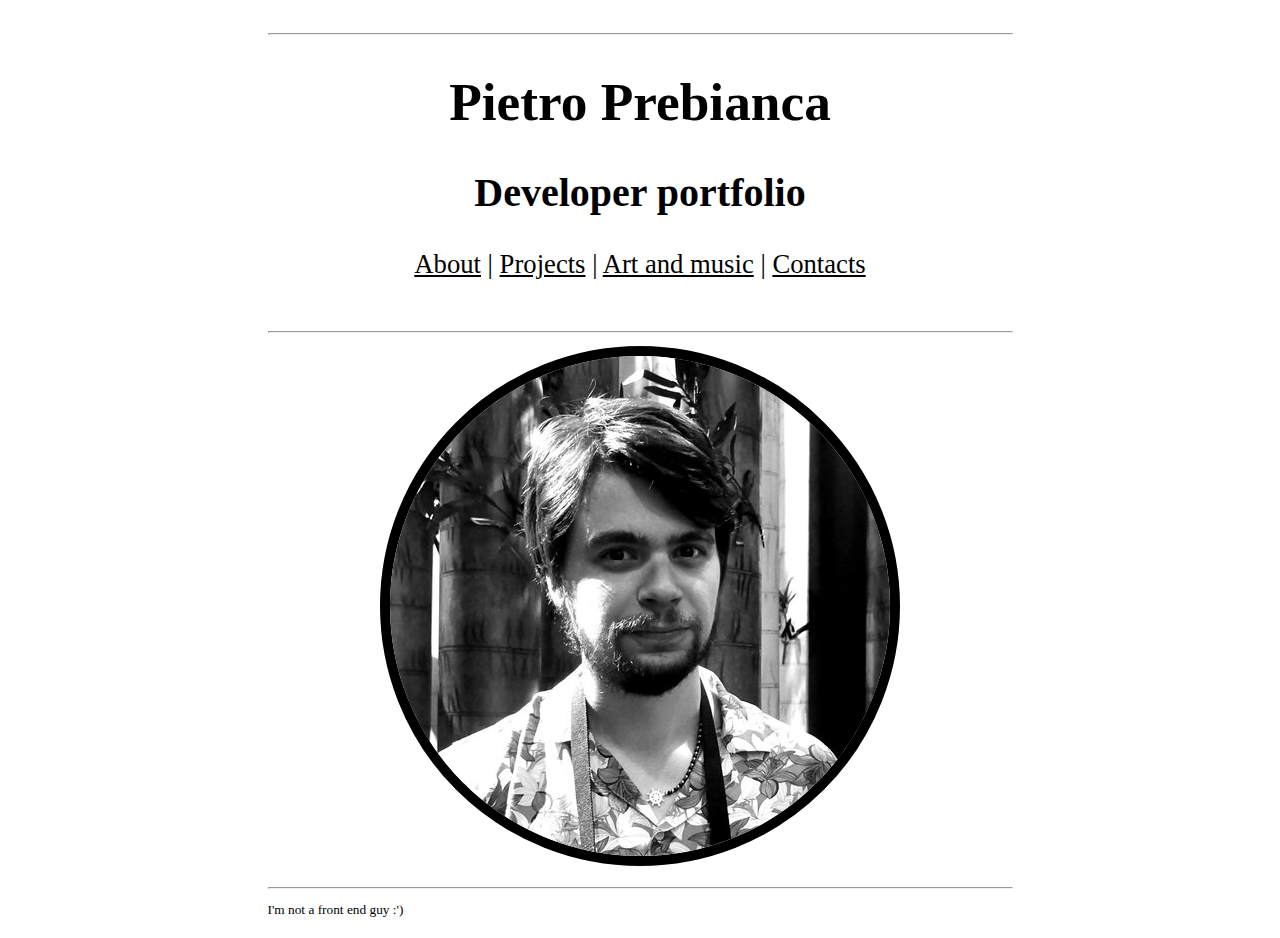
<file: index.html>
<!DOCTYPE html>
<html>
<head>
	<title>$HOME - PP</title>
	<link rel="stylesheet" type="text/css" href="css/index_styles.css">
  <link rel="preconnect" href="https://fonts.googleapis.com">
  <link rel="preconnect" href="https://fonts.gstatic.com" crossorigin>
  <link href="https://fonts.googleapis.com/css2?family=Roboto+Slab:wght@200&display=swap" rel="stylesheet"> 
	<meta charset="UTF-8">
	<meta name="author" content="Pietro Prebianca">
	<meta name="viewport" content="width=device-width, initial-scale=1">	
</head>
<body>
	<hr>
  <h1>Pietro Prebianca</h1>
  <h2>Developer portfolio</h2>
  <nav>
    <a href="about.html">About</a> | <a href="projects.html">Projects</a> | <a href="art_music.html">Art and music</a> | <a href="contacts.html">Contacts</a>
  </nav>
  <hr>
  <img class="profile_picture" src="images/me.jpeg">
	<hr>
  <footer>I'm not a front end guy :')</footer>
</body>
</html>
</file>
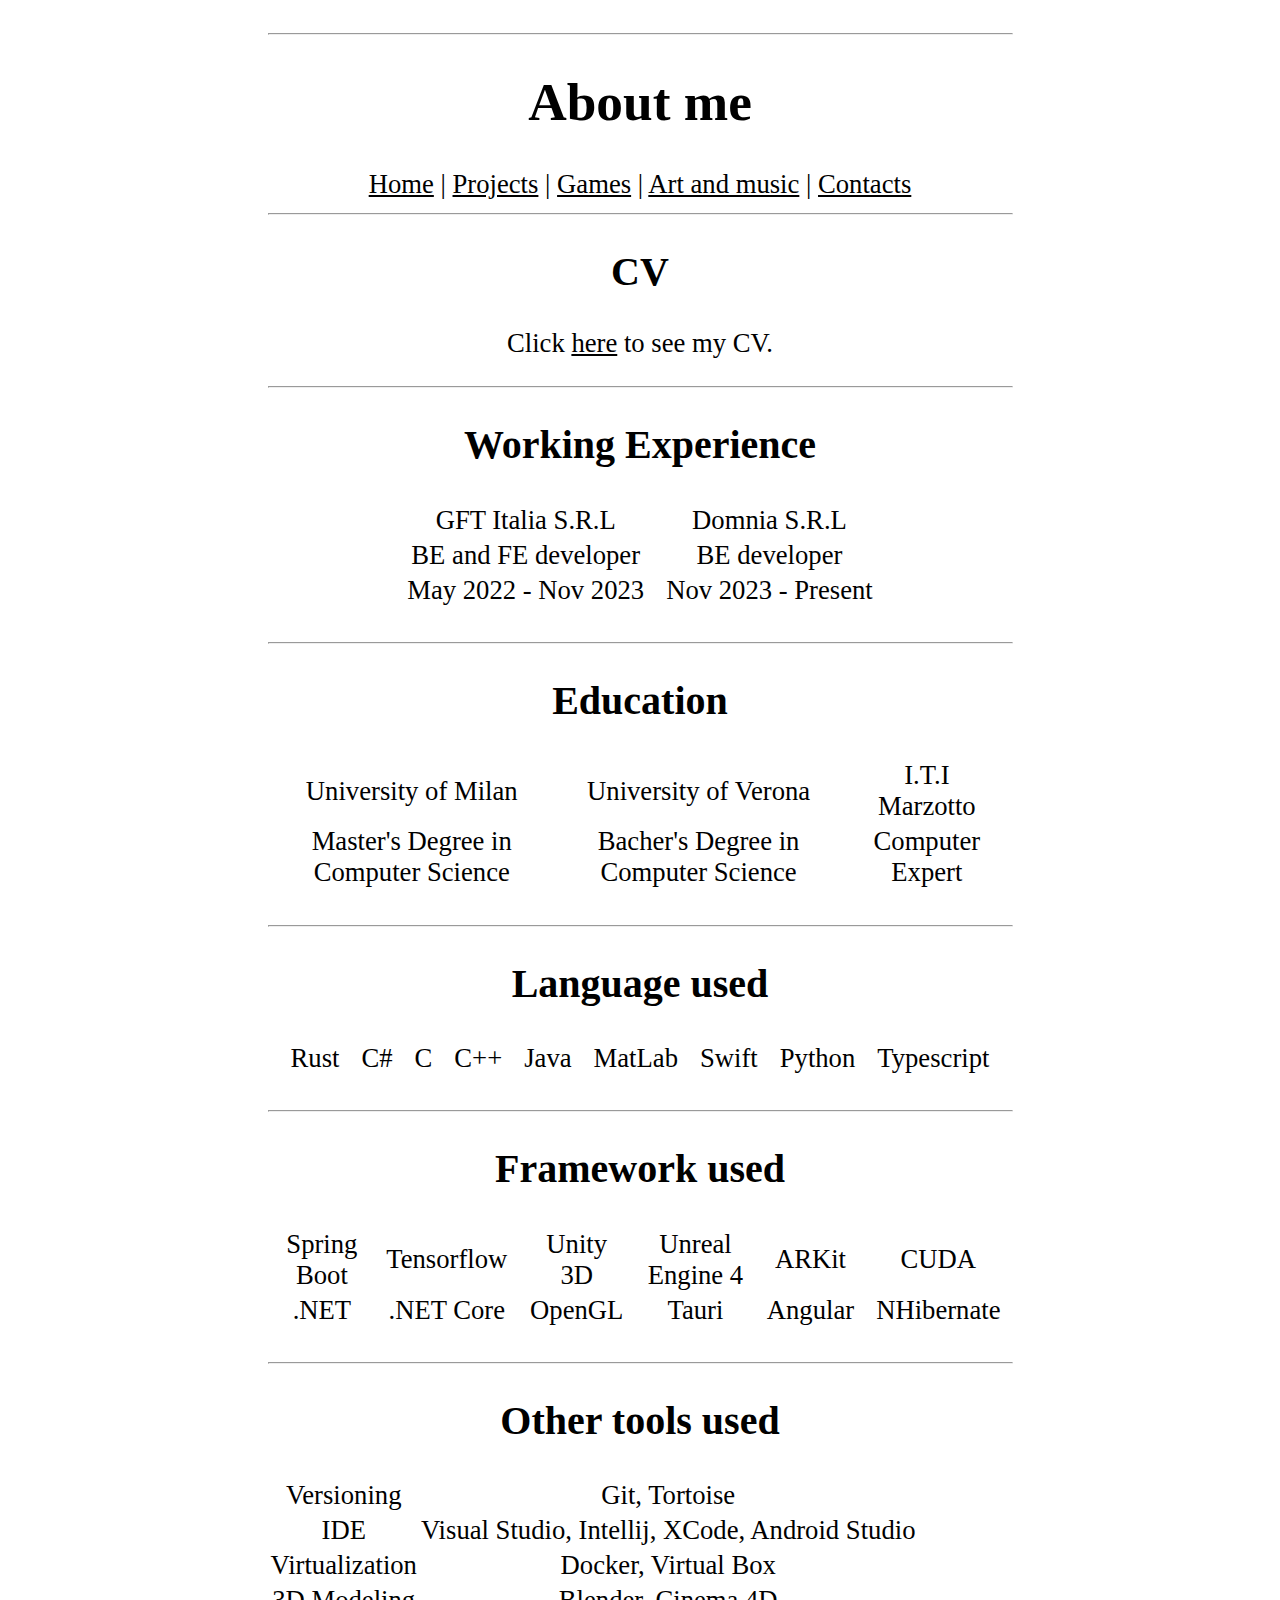
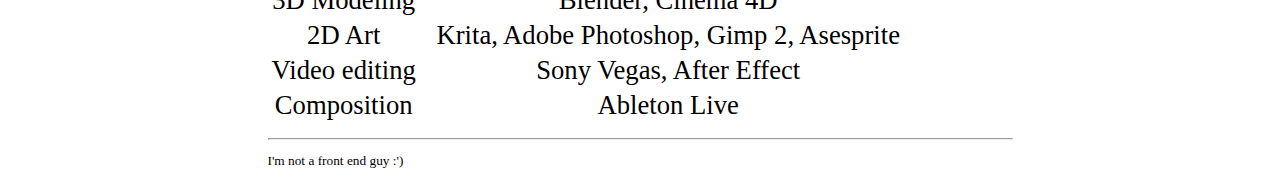
<file: about.html>
<!DOCTYPE html>
<html>

<head>
    <title>About - PP</title>
    <link rel="stylesheet" type="text/css" href="css/about_styles.css">
    <link rel="preconnect" href="https://fonts.googleapis.com">
    <link rel="preconnect" href="https://fonts.gstatic.com" crossorigin>
    <link href="https://fonts.googleapis.com/css2?family=Roboto+Slab:wght@200&display=swap" rel="stylesheet">
    <meta charset="UTF-8">
    <meta name="author" content="Pietro Prebianca">
    <meta name="viewport" content="width=device-width, initial-scale=1">
</head>

<body>
    <hr>
    <h1>About me</h1>
    <nav>
        <a href="index.html">Home</a> |
        <a href="projects.html">Projects</a> |
        <a href="games.html">Games</a> |
        <a href="art_music.html">Art and music</a> |
        <a href="contacts.html">Contacts</a>
    </nav>
    <hr>
    <div>
        <h2>CV</h2>
        <p style="text-align: center;">
            Click <a href="docs/Pietro_Prebianca_CV.pdf" download>here</a> to see my CV.
        </p>
    </div>
    <hr>
    <div class="centered">
        <h2>Working Experience</h2>
        <table>
            <tr>
                <td>GFT Italia S.R.L</td>
                <td>Domnia S.R.L</td>
            </tr>
            <tr>
                <td>BE and FE developer</td>
                <td>BE developer</td>
            </tr>
            <tr>
                <td>May 2022 - Nov 2023</td>
                <td>Nov 2023 - Present</td>
            </tr>
        </table>
    </div>
    <hr>
    <div class="centered">
        <h2>Education</h2>
        <table>
            <tr>
                <td>University of Milan</td>
                <td>University of Verona</td>
                <td>I.T.I Marzotto</td>
            </tr>
            <tr>
                <td>Master's Degree in Computer Science</td>
                <td>Bacher's Degree in Computer Science</td>
                <td>Computer Expert</td>
            </tr>
        </table>
    </div>
    <hr>
    <div class="centered">
        <h2>Language used</h2>
        <table>
            <tr>
                <td>Rust</td>
                <td>C#</td>
                <td>C</td>
                <td>C++</td>
                <td>Java</td>
                <td>MatLab</td>
                <td>Swift</td>
                <td>Python</td>
                <td>Typescript</td>
            </tr>
        </table>
    </div>
    <hr>
    <div class="centered">
        <h2>Framework used</h2>
        <table>
            <tr>
                <td>Spring Boot</td>
                <td>Tensorflow</td>
                <td>Unity 3D</td>
                <td>Unreal Engine 4</td>
                <td>ARKit</td>
                <td>CUDA</td>
            </tr>
            <tr>
                <td>.NET</td>
                <td>.NET Core</td>
                <td>OpenGL</td>
                <td>Tauri</td>
                <td>Angular</td>
                <td>NHibernate</td>
            </tr>
        </table>
    </div>
    <hr>
    <div class="justify">
        <h2>Other tools used</h2>
        <table>
            <tr>
                <td>Versioning</td>
                <td>Git, Tortoise</td>
            </tr>
            <tr>
                <td>IDE</td>
                <td>Visual Studio, Intellij, XCode, Android Studio</td>
            </tr>
            <tr>
                <td>Virtualization</td>
                <td>Docker, Virtual Box</td>
            </tr>
            <tr>
                <td>3D Modeling</td>
                <td>Blender, Cinema 4D</td>
            </tr>
            <tr>
                <td>2D Art</td>
                <td>Krita, Adobe Photoshop, Gimp 2, Asesprite</td>
            </tr>
            <tr>
                <td>Video editing</td>
                <td>Sony Vegas, After Effect</td>
            </tr>
            <tr>
                <td>Composition</td>
                <td>Ableton Live</td>
            </tr>
        </table>
        <hr>
    </div>
    <footer>I'm not a front end guy :')</footer>
</body>

</html>
</file>
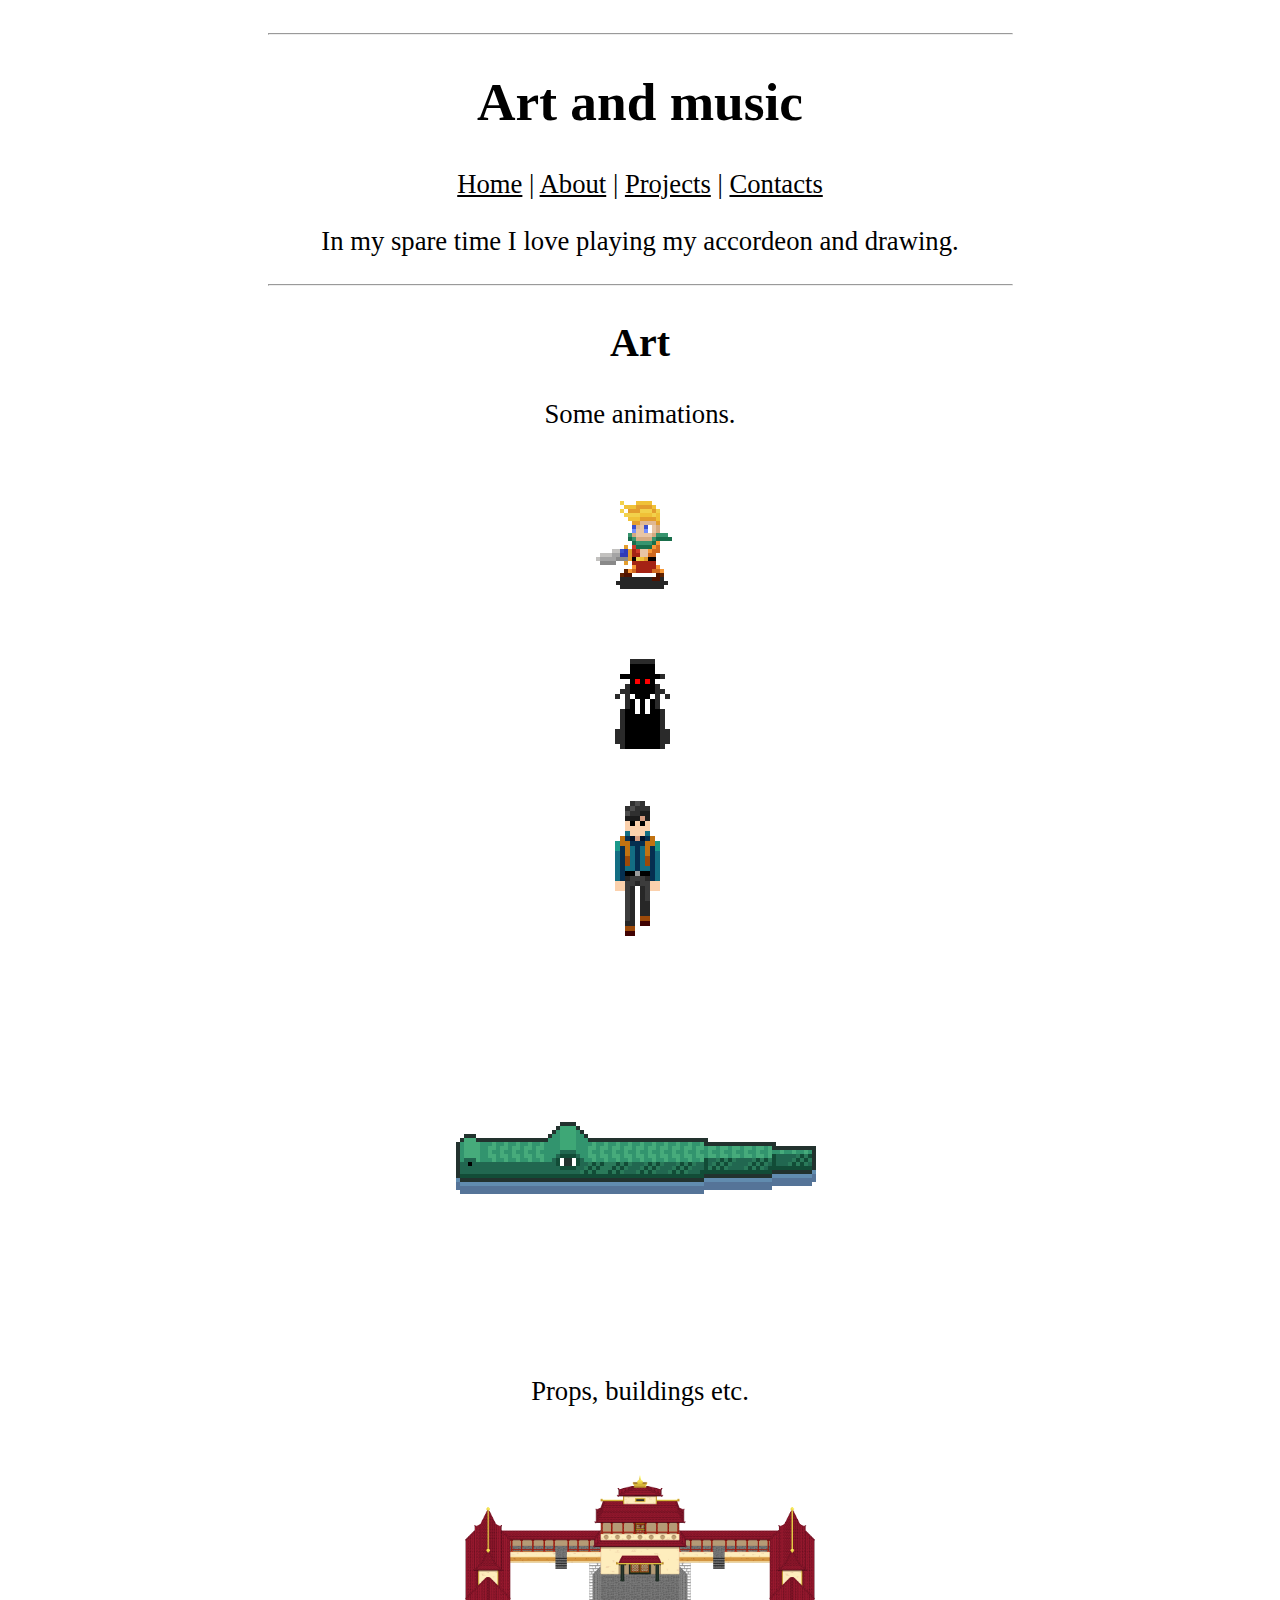
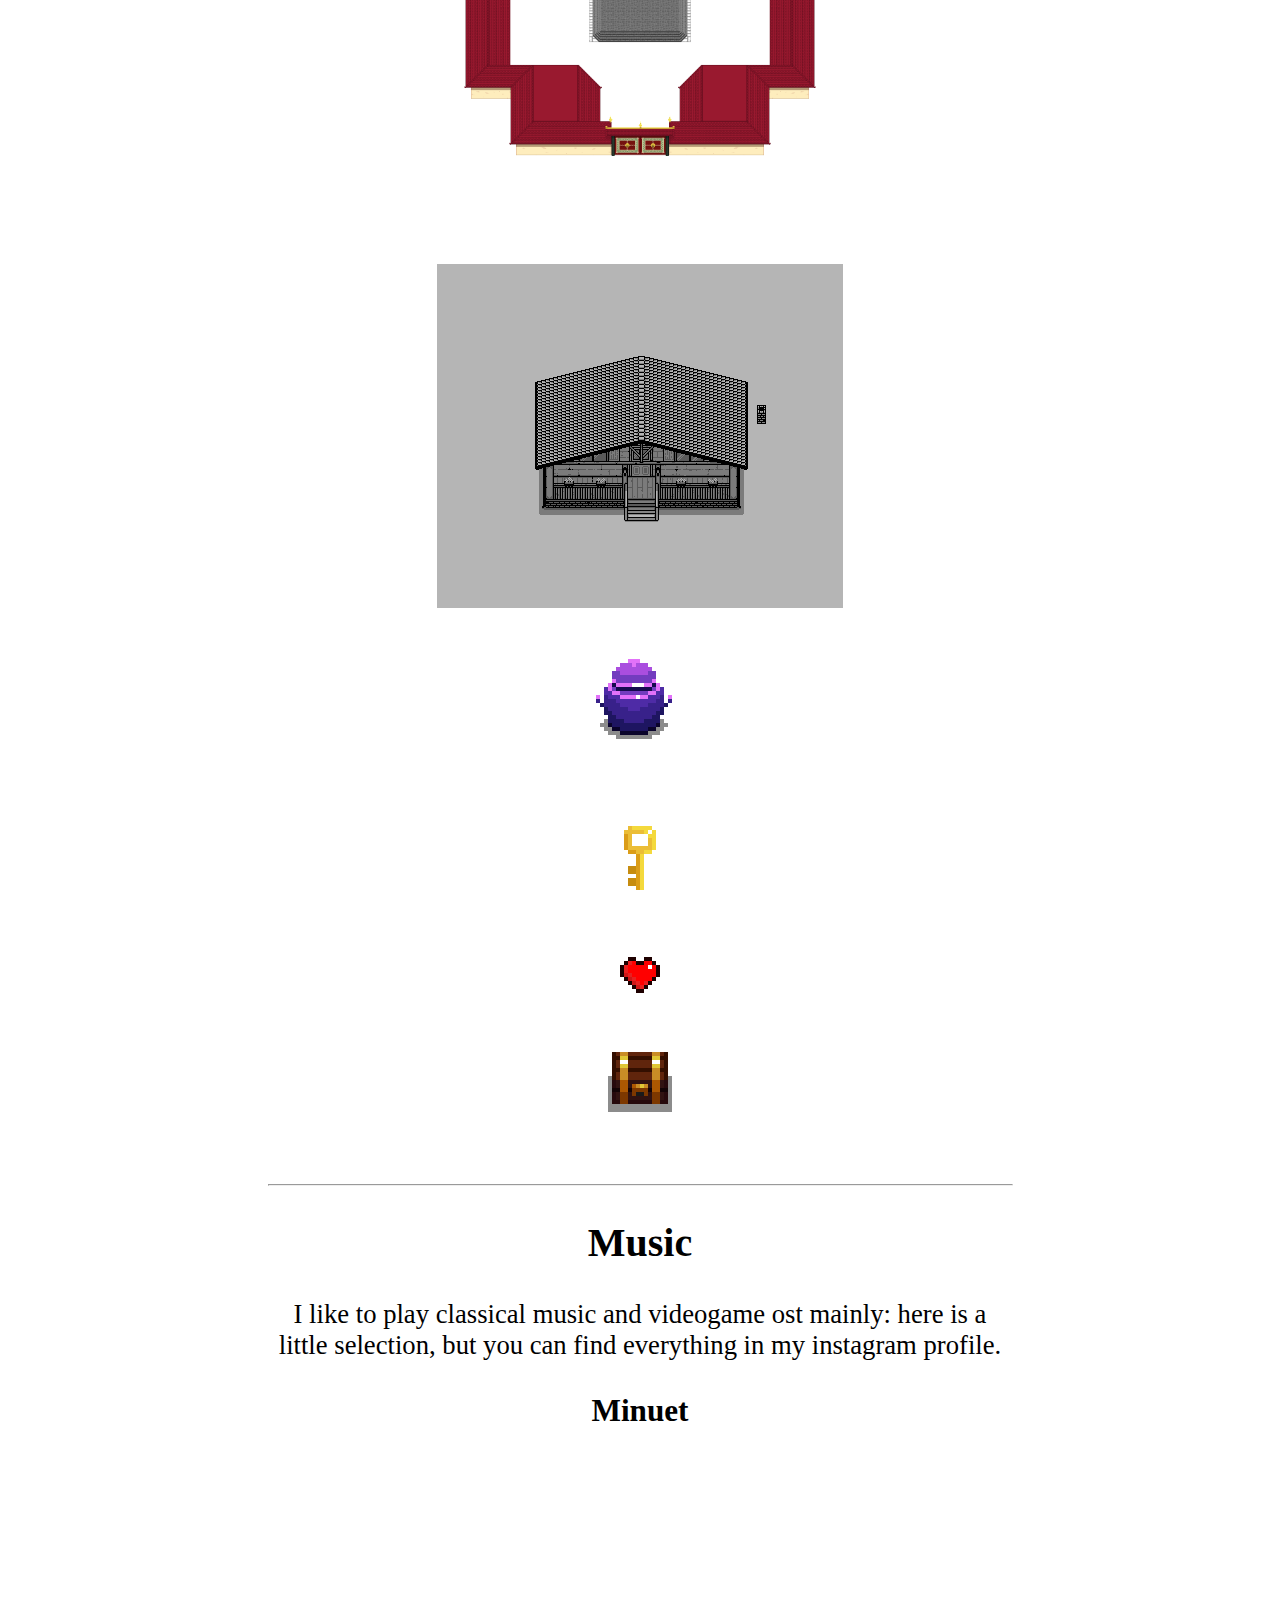
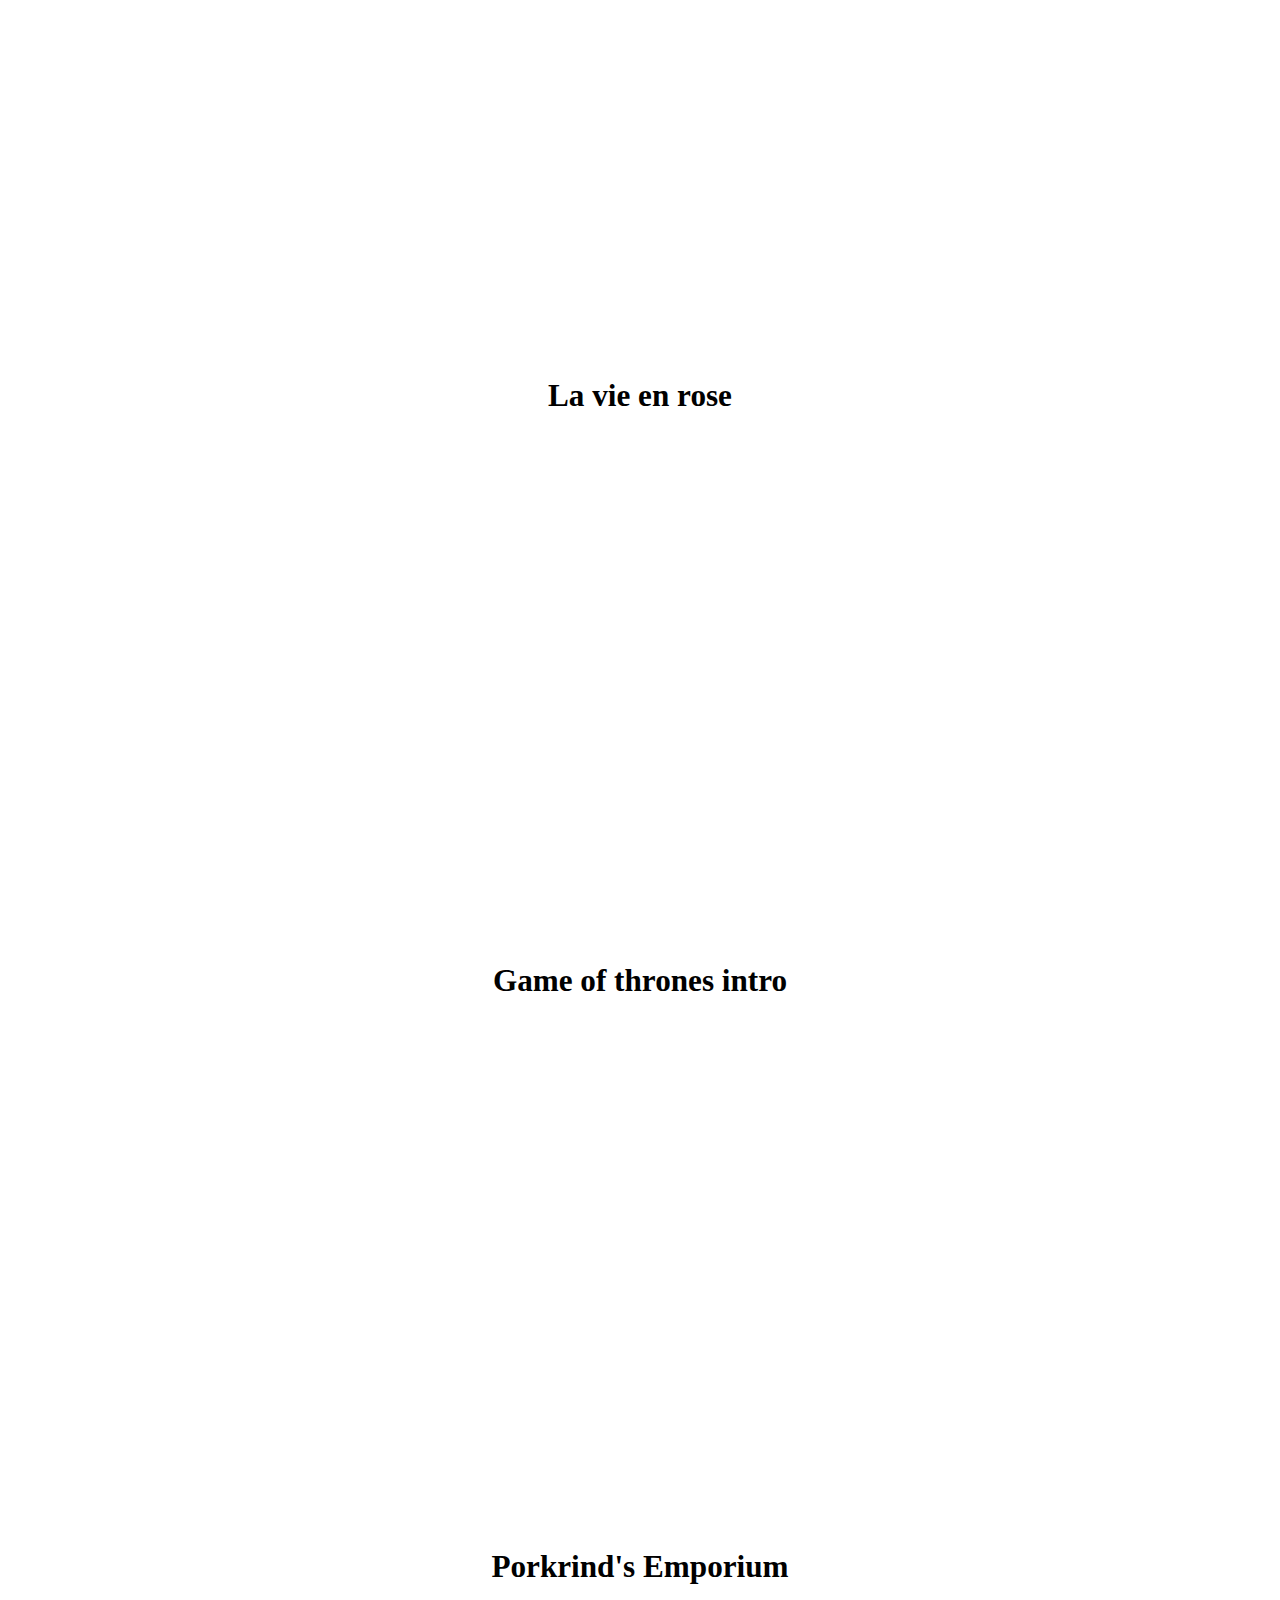
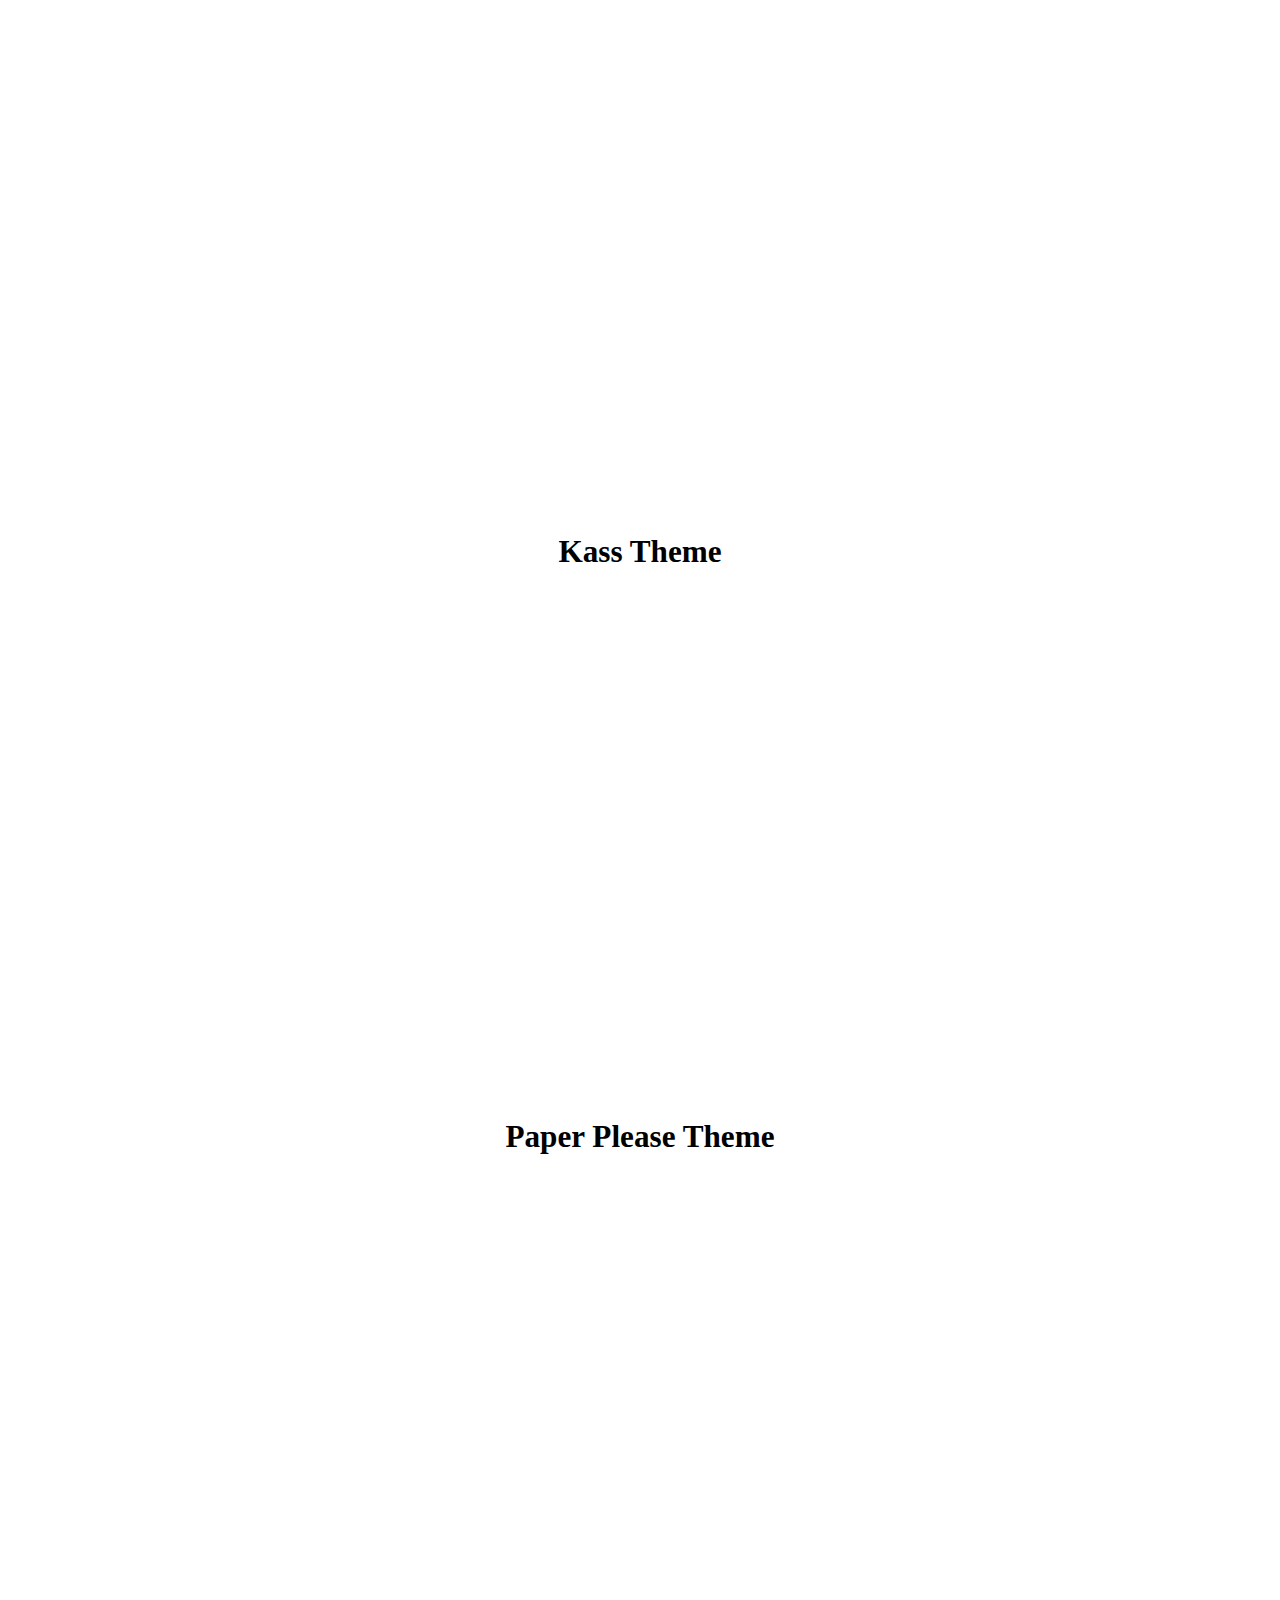
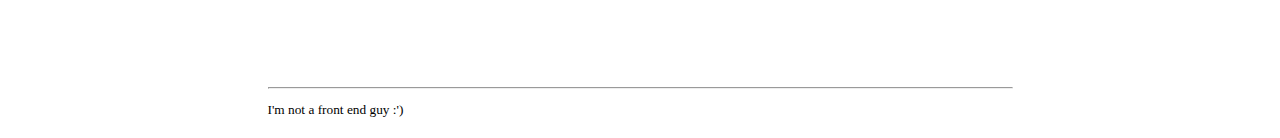
<file: art_music.html>
<!DOCTYPE html>
<html>
<head>
	<title>Art And Music - PP</title>
	<link rel="stylesheet" type="text/css" href="css/art_music_styles.css">
  <link rel="preconnect" href="https://fonts.googleapis.com">
  <link rel="preconnect" href="https://fonts.gstatic.com" crossorigin>
  <link href="https://fonts.googleapis.com/css2?family=Roboto+Slab:wght@200&display=swap" rel="stylesheet"> 
	<meta charset="UTF-8">
	<meta name="author" content="Pietro Prebianca">
	<meta name="viewport" content="width=device-width, initial-scale=1">	
</head>
<body>
	<hr>
  <h1>Art and music</h1>
  <nav>
    <a href="index.html">Home</a> | <a href="about.html">About</a> | <a href="projects.html">Projects</a> | <a href="contacts.html">Contacts</a>
  </nav>
  <p>
    In my spare time I love playing my accordeon and drawing.
  </p>
  <hr>
  <h2>Art</h2>
  <p>Some animations.</p>
  <div class="art">
    <div>
      <img class="image" src="images/dorian_run.gif">
    </div>
    <div>
      <img class="image" src="images/mr_hide_walk.gif">
    </div>
    <div>
      <img class="image" src="images/intern_run.gif">
    </div>
    <div>
      <img class="image" src="images/crocodile.gif">
    </div>
    <p>Props, buildings etc.</p>
    <div>
      <img class="image" style="width: 50%;" src="images/temple.png">
    </div>
    <div>
      <img class="image" src="images/chalet.png">
    </div>
    <div>
      <img class="image" src="images/vase.png">
    </div>
    <div>
      <img class="image" src="images/key.gif">
    </div>
    <div>
      <img class="image" src="images/heart.png">
    </div>
    <div>
      <img class="image" src="images/chest.png">
    </div>
  </div>
  <hr>
  <h2>Music</h2>
  <p>
    I like to play classical music and videogame ost mainly: here is a little selection, but you can find everything in my instagram profile.
  </p>
  <h3>Minuet</h3>
  <iframe src="https://www.instagram.com/p/CTxt5OUIrTg/embed" width="400" height="480" frameborder="0" scrolling="no" allowtransparency="true"></iframe>
  <h3>La vie en rose</h3>
  <iframe src="https://www.instagram.com/p/CYhPYsoKjnQ/embed" width="400" height="480" frameborder="0" scrolling="no" allowtransparency="true"></iframe>
  <h3>Game of thrones intro</h3>
  <iframe src="https://www.instagram.com/p/CQg40QXoD2d/embed" width="400" height="480" frameborder="0" scrolling="no" allowtransparency="true"></iframe>
  <h3>Porkrind's Emporium</h3>
  <iframe src="https://www.instagram.com/p/CVdpCTpIEBU/embed" width="400" height="480" frameborder="0" scrolling="no" allowtransparency="true"></iframe>
  <h3>Kass Theme</h3>
  <iframe src="https://www.instagram.com/p/CRtoltxIn1a/embed" width="400" height="480" frameborder="0" scrolling="no" allowtransparency="true"></iframe>
  <h3>Paper Please Theme</h3>
  <iframe src="https://www.instagram.com/p/CPOv6HKoaFs/embed" width="400" height="480" frameborder="0" scrolling="no" allowtransparency="true"></iframe>
  <hr>
  <footer>I'm not a front end guy :')</footer>
</body>
</html>
</file>
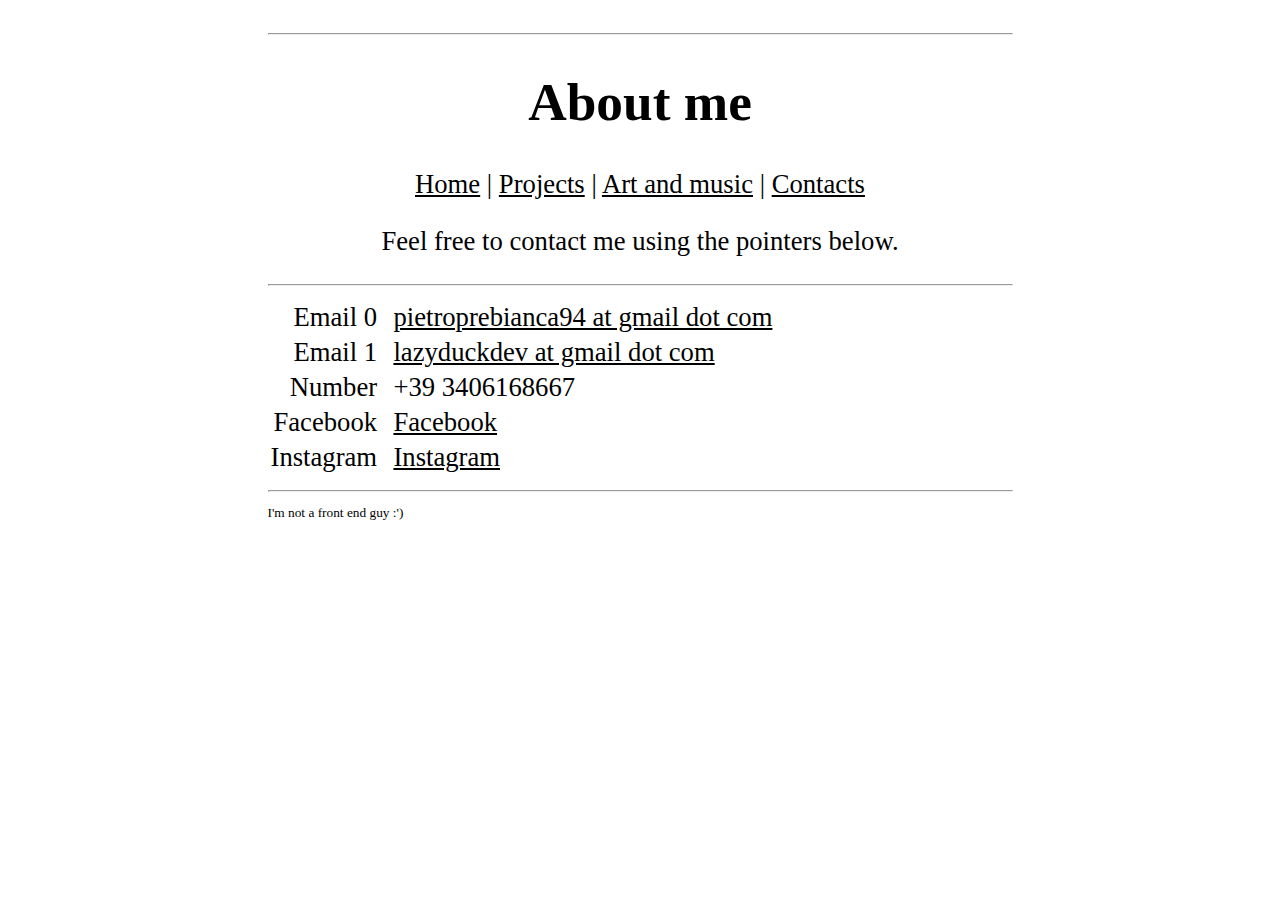
<file: contacts.html>
<!DOCTYPE html>
<html>
<head>
	<title>Contacts - PP</title>
	<link rel="stylesheet" type="text/css" href="css/contacts_styles.css">
    <link rel="preconnect" href="https://fonts.googleapis.com">
    <link rel="preconnect" href="https://fonts.gstatic.com" crossorigin>
    <link href="https://fonts.googleapis.com/css2?family=Roboto+Slab:wght@200&display=swap" rel="stylesheet"> 
	<meta charset="UTF-8">
	<meta name="author" content="Pietro Prebianca">
	<meta name="viewport" content="width=device-width, initial-scale=1">	
</head>
<body>
    <hr>
    <h1>About me</h1>
    <nav>
        <a href="index.html">Home</a> | <a href="projects.html">Projects</a> | <a href="art_music.html">Art and music</a> | <a href="contacts.html">Contacts</a>
    </nav>
    <p>
        Feel free to contact me using the pointers below. 
    </p>
    <hr>
    <div>
        <table>
            <tr>
                <td style="text-align: right; padding-right: 10pt;">Email 0</td>
                <td style="text-align: left;"><a href="mailto:pietroprebianca94@gmail.com">pietroprebianca94 at gmail dot com</a></td>
            </tr>
            <tr>
                <td style="text-align: right; padding-right: 10pt">Email 1</td>
                <td style="text-align: left;"><a href="mailto:lazyduckdev@gmail.com">lazyduckdev at gmail dot com</a></td>
            </tr>
            <tr>
                <td style="text-align: right; padding-right: 10pt">Number</td>
                <td style="text-align: left;">+39 3406168667</td>
            </tr>
            <tr>
                <td style="text-align: right; padding-right: 10pt">Facebook</td>
                <td style="text-align: left;"><a href="https://www.facebook.com/pietro.prebianca/" target="_blank">Facebook</a></td>
            </tr>
            <tr>
                <td style="text-align: right; padding-right: 10pt">Instagram</td>
                <td style="text-align: left;"><a href="https://www.instagram.com/keg_bird/" target="_blank">Instagram</a></td>
            </tr>
        </table>
    </div>
    <hr>
  <footer>I'm not a front end guy :')</footer>
</body>
</html>
</file>
<file: css/index_styles.css>
body {
	width: 745px;
	margin: auto;
	padding: 20px;
  font-family: 'Unica One';
  text-align: center;
  font-size: 20pt;
}

a {
  color: black;
}

a:hover {
  color: gray;
}

nav {
  padding-bottom: 1cm;
}

footer {
  font-size: 10pt;
  text-align: left;
}

.profile_picture {
  max-width: 100%;
  height: auto;
  border-radius: 50%;
  border: black 10px solid;
}
</file>
<file: css/about_styles.css>
body {
    width: 745px;
	margin: auto;
	padding: 20px;
    font-family: 'Unica One';
    text-align: center;
    align-items: center;
    font-size: 20pt;
}

div.centered
{
    text-align: center;
}

div.centered table 
{
    margin: 0 auto; 
    text-align: center;
    padding-bottom: 20px;
}

div.centered td
{
    padding-left: 10px;
    padding-right: 10px;
}

a {
  color: black;
}

a:hover {
  color: gray;
}

p {
    text-align: justify;
}

footer {
  font-size: 10pt;
  text-align: left;
}
</file>
<file: css/art_music_styles.css>
body {
	width: 745px;
	margin: auto;
	padding: 20px;
  font-family: 'Unica One';
  text-align: center;
  font-size: 20pt;
}

a {
  color: black;
}

a:hover {
  color: gray;
}

footer {
  font-size: 10pt;
  text-align: left;
}

.art {
  display: flex;
  flex-direction: column;
}
</file>
<file: css/contacts_styles.css>
body {
    width: 745px;
    margin: auto;
    padding: 20px;
    font-family: 'Unica One';
    text-align: center;
    font-size: 20pt;
}

a {
    color: black;
}

a:hover {
    color: gray;
}

footer {
    font-size: 10pt;
    text-align: left;
}
</file>
